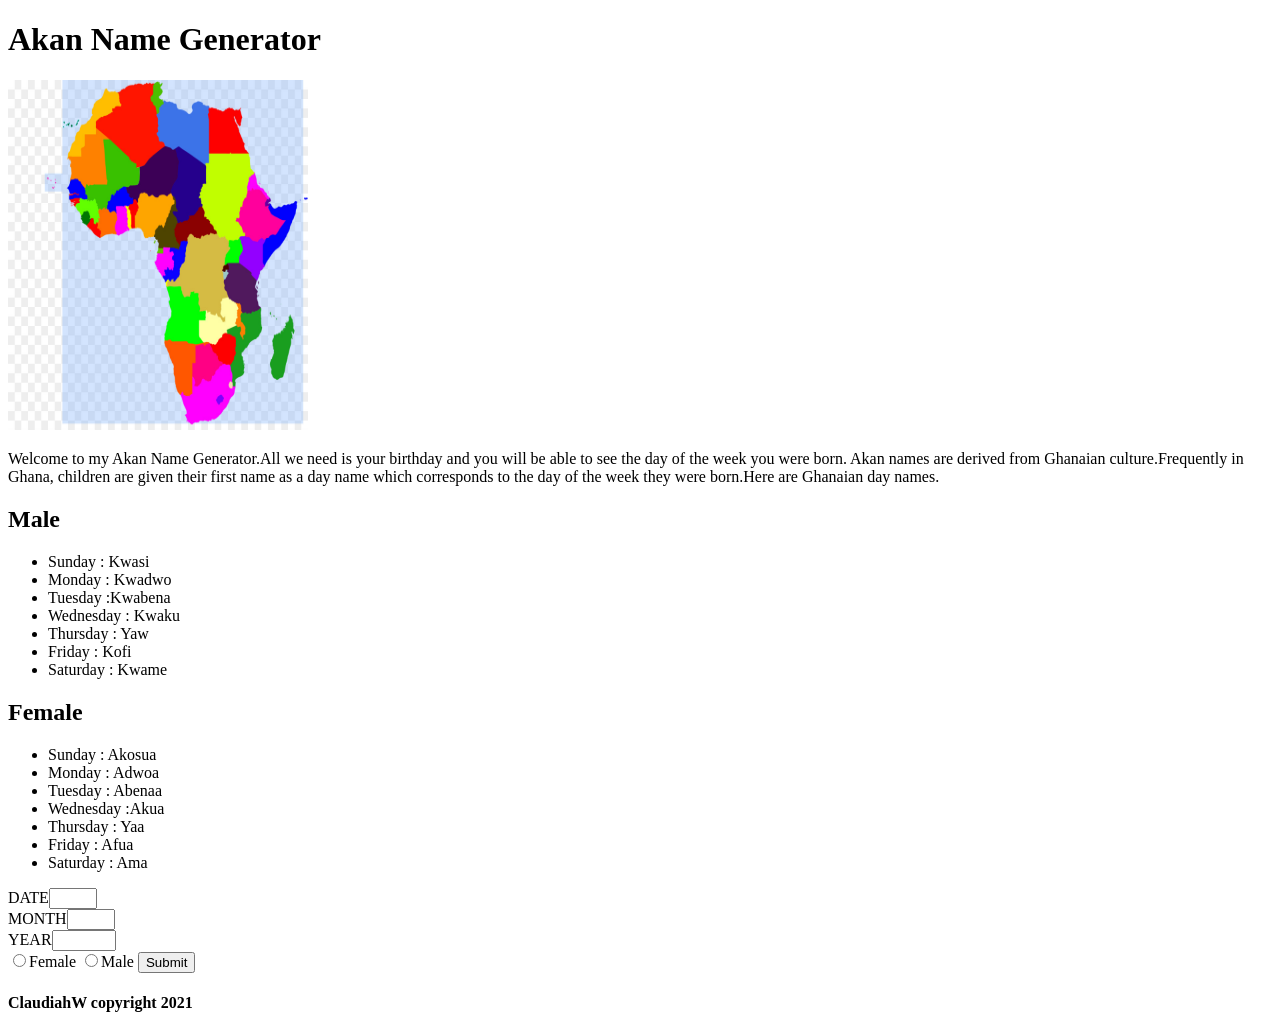
<file: index.html>
<!DOCTYPE html>
<html>
    <head>
      <title> Akan Name Generator</title>
      <link href="css/styles.css" rel="stylesheet" type="text/css">
    </head>
    <body>
        <h1>Akan Name Generator</h1>
        <div id="africa">
            <img src="./images/Africa.jpg" height="350px" width="300px">  
        
         </div>
         <div class="paragraph">
            <p> Welcome to my Akan Name Generator.All we need is your birthday 
                and you will be able to see the day of the week you were born.
               
                Akan names are derived from Ghanaian culture.Frequently in Ghana,
               children are given their first name as a day name which corresponds to the 
                day of the week they were born.Here are Ghanaian day names.</p>
         </div>
         <div id="gender">
             
        <div class="male">

                <h2>Male</h2>  
                    <ul>
                        <li>Sunday : Kwasi</li>
                        <li>Monday : Kwadwo </li>
                        <li>Tuesday :Kwabena </li>
                        <li>Wednesday : Kwaku</li>
                        <li>Thursday : Yaw</li>
                        <li>Friday : Kofi</li>
                        <li>Saturday : Kwame</li>
                    </ul> 
          </div>
          <div class="female">
                <h2>Female</h2>
                    <ul>
                        <li>Sunday : Akosua</li>
                        <li>Monday : Adwoa </li>
                        <li>Tuesday : Abenaa</li>
                        <li>Wednesday :Akua </li>
                        <li>Thursday : Yaa </li>
                        <li>Friday : Afua </li>
                        <li>Saturday : Ama</li>
                    </ul> 
          </div>
          <div class="form"> 
            <form id="Form" onSubmit="return false">
                DATE<input type="number" name="day" id="date" min="1" max="30" required><br>
                MONTH<input type="number" name="Month of birth" id="month" min="1" max="12" required><br>
                YEAR<input type="number" name="Year of birth" id="year" min="1980" max="2024" required><br>
                <input type="radio" name="gender" value="female">Female
                <input type="radio" name="gender" value="male">Male 
                <button class="primary btn" onclick="Calculator ()"> 
                       Submit
                </button> 
            </form>
            <h3 id="alert"></h3>
            <h3 id="alert2"></h3>

         </div>

        </div>
        <h4>ClaudiahW copyright 2021 </h4>
        
        <script src="scripts.js"></script>     

        
    </body>
</html>
</file>
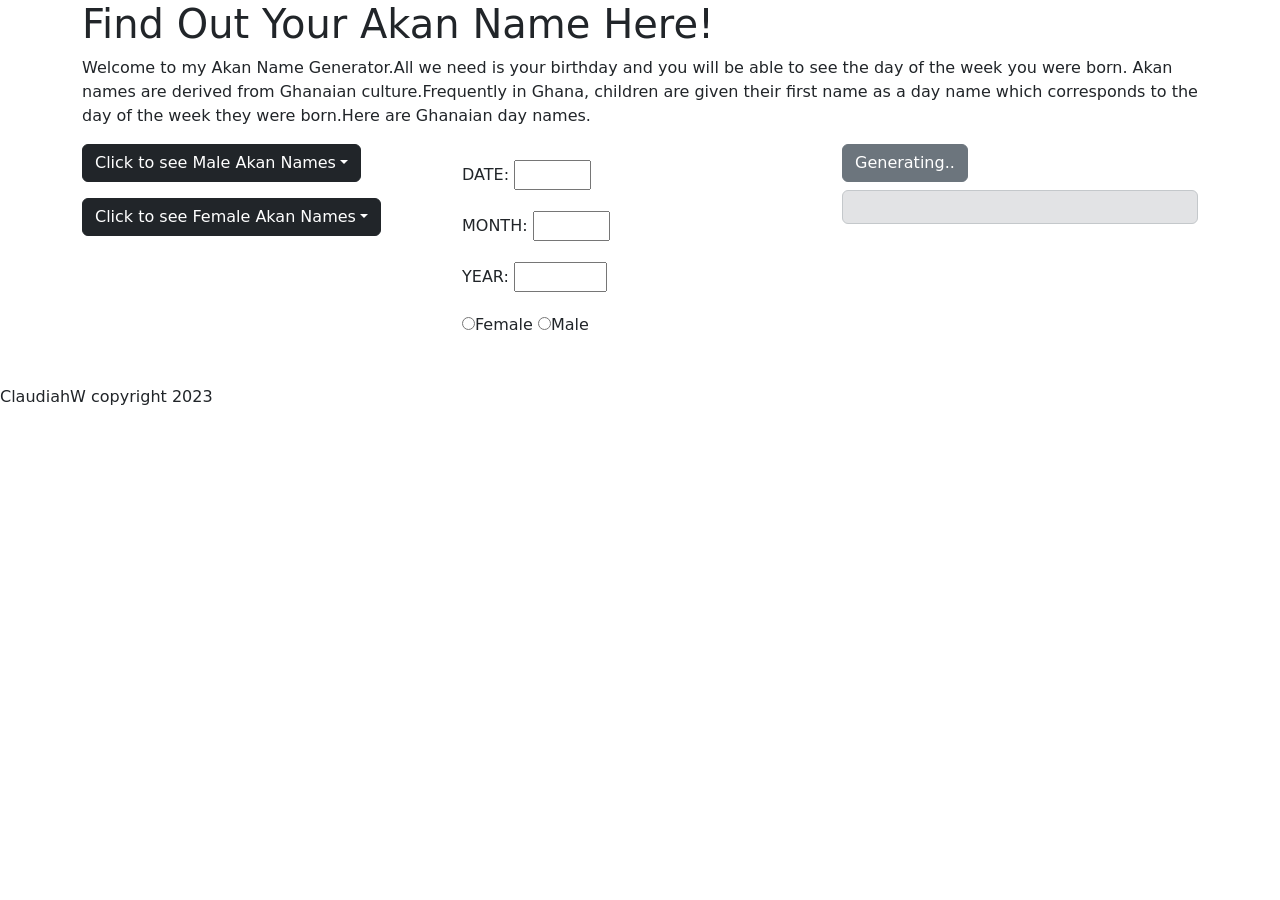
<file: akan-name-generator.html>
<!DOCTYPE html>
<html>
    <head>
      <title> Akan Name Generator</title>
      <meta charset="UTF-8">
      <meta name="viewport" content="width=device-width, initial-scale=1.0">
      <link href="css/styles.css" rel="stylesheet" type="text/css">
      <link href="https://cdn.jsdelivr.net/npm/bootstrap@5.3.2/dist/css/bootstrap.min.css" rel="stylesheet">
      <script src="https://cdn.jsdelivr.net/npm/bootstrap@5.3.2/dist/js/bootstrap.bundle.min.js"></script>
    </head>
    <body>

<div class="container"> 
        <h1>Find Out Your Akan Name Here!</h1>
        <p> Welcome to my Akan Name Generator.All we need is your birthday 
            and you will be able to see the day of the week you were born.
           
            Akan names are derived from Ghanaian culture.Frequently in Ghana,
           children are given their first name as a day name which corresponds to the 
            day of the week they were born.Here are Ghanaian day names.</p>

        <div class="row">
         
         <div class="col" id="gender">    
        <div class="dropdown ">
            <button type="button" class="btn btn-dark dropdown-toggle" data-bs-toggle="dropdown">Click to see Male Akan Names</button>  
                    <ul class="dropdown-menu">
                        <li>Sunday : Kwasi</li>
                        <li>Monday : Kwadwo </li>
                        <li>Tuesday :Kwabena </li>
                        <li>Wednesday : Kwaku</li>
                        <li>Thursday : Yaw</li>
                        <li>Friday : Kofi</li>
                        <li>Saturday : Kwame</li>
                    </ul> 
          </div>
          <div class="dropdown mt-3">
                <button type="button" class="btn btn-dark dropdown-toggle" data-bs-toggle="dropdown">Click to see Female Akan Names</button>
                    <ul class="dropdown-menu">
                        <li>Sunday : Akosua</li>
                        <li>Monday : Adwoa </li>
                        <li>Tuesday : Abenaa</li>
                        <li>Wednesday :Akua </li>
                        <li>Thursday : Yaa </li>
                        <li>Friday : Afua </li>
                        <li>Saturday : Ama</li>
                    </ul> 
          </div>
         
         </div>
          <div class="col form" > 
            <form id="Form" onSubmit="return false">

                <div class="mb-3 mt-3">
                <label for="date" class="form-label">DATE:</label>
                <input type="number" name="day" id="date" min="1" max="31" required>
                </div>

                <div class="mb-3 mt-3">
                    <label for="month" class="form-label">MONTH:</label>
                <input type="number" name="Month of birth" id="month" min="1" max="12" required><br>
                </div>

                <div class="mb-3 mt-3">
                    <label for="year" class="form-label">YEAR:</label>
                <input type="number" name="Year of birth" id="year" min="1980" max="2030" required>
                </div>

                <div class ="genderB">
                <input type="radio" name="gender" value="female">Female
                <input type="radio" name="gender" value="male">Male 
                </div>
                <br>
                <br>
            </form>
                
        </div>
        <div class="col">
            <button type="button" class="btn btn-secondary" onclick="Calculator()"> 
                Generating..
         </button> 
     
     <h3 class="alert alert-secondary alert-dismissable mt-2" id="alert">
        
     </h3>


     <!-- <h3 class="alert alert-secondary" id="alert2"></h3> -->
        </div>
         </div>
        </div>
        
        <footer>ClaudiahW copyright 2023 </footer>
    </div>
        <script src="scripts.js"></script>     

     
    </body>
</html>
</file>
<file: css/styles.css>
/* #africa{ 
    display: flex;       
}

#gender { 
    display: flex; 
    text-align: center;
    margin-left: 400px;
}
#gender h2{
    color: #397754;
}
.genderB{
    justify-content: flex;
}
#Form{
    justify-content: flex;
    text-align: center;
    margin-top: 50px;
}
h1{
    text-align: center;
    color: #397754;
} 
body{
    background-image: linear-gradient(to right, #6699cc , #ff3c38);

}
img {
    text-align: center;
    margin-left: 470px;
}
h4 {
    text-align: right;
}
.paragraph{
    border: 2px solid black;
} */
</file>
